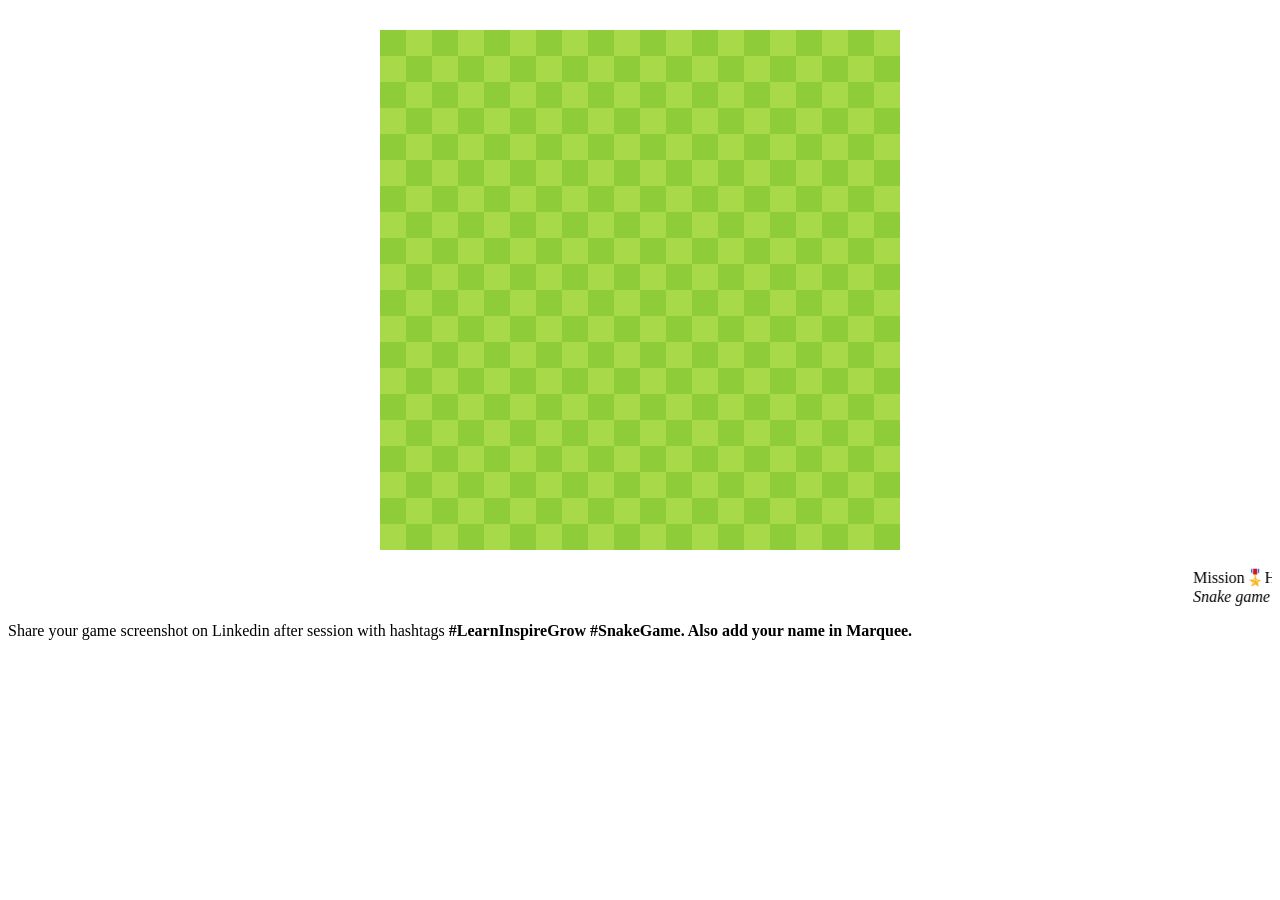
<file: GamingArena.html>
<html>
<head>
</head>
<body>
	<canvas style="margin-top:30px;display: block ;padding-left: 0; padding-right: 0; margin-left: auto; margin-right: auto;" id="myCanvas" width="520" height="520">
		
	</canvas>
	<br>
	<marquee>Mission&#127894;&#65039;Helix</marquee>
	<marquee><i>Snake game live demo&#x1F525; Session by Coding Club India team</i></marquee>
	<p>Share your game screenshot on Linkedin after session with hashtags <b>#LearnInspireGrow #SnakeGame. Also add your name in Marquee.</b></p>
	<script>
		// Made with love by Rishabh Jain !
		var body = [];
		var state = 0;// 0->right, 1->down, 2- left, 3 is up;

		//step 1
		var canvas = document.getElementById("myCanvas");
		var ctx = canvas.getContext("2d");
		ctx.fillStyle = "#A7D948";
		ctx.fillRect(0, 0, 520, 520);

		//step 2
		function handleKey(e) {
		    e = e || window.event;
		    var play = false;

		    if (e.keyCode == '38'&&state!=1&&state!=3) {
		        // up arrow
		        state = 3;
		        play = true;

		    }
		    else if (e.keyCode == '40'&&state!=1&&state!=3) {
		        // down arrow
		        state = 1;
		        play = true;
		    }
		    else if (e.keyCode == '37'&&state!=0&&state!=2) {
		       // left arrow
		        state = 2;
		        play = true;
		    }
		    else if (e.keyCode == '39'&&state!=0&&state!=2) {
		       // right arrow
		        state = 0;
		        play = true;
		    }

		    if(play)
		    playAudio();
		   
		}

		document.onkeydown = handleKey;

		function playAudio(){
			var audio = new Audio('https://www.soundjay.com/switch/switch-1.wav');
            audio.play();			
		}

		function playConsume(){			
			var audio = new Audio('https://www.soundjay.com/button/button-3.wav');
            audio.play();			
		}

		var N = 20;
		var size = 520;
		var cellSize = size/N;
		var matrix = new Array(N);
		for (var i = 0; i < matrix.length; i++) {
		  matrix[i] = new Array(N);
		}

		function drawCell(i,j){
			if( (i+j)%2==0 ) {
				ctx.fillStyle = ("#8ECC39");
			}else{
			ctx.fillStyle = "#A7D948";
			}
			ctx.fillRect(cellSize*i, cellSize*j, cellSize, cellSize);
		}

		for (var i = 0; i < matrix.length; i++){
			for (var j = 0; j < matrix[i].length; j++){
				matrix[i][j]=0;
				drawCell(i,j);
			}
		}

		body.push([1+ N/2,N/2]);
		body.push([N/2,N/2]);
		body.push([-1+N/2,N/2]);

		var eyeImage = new Image();
		eyeImage.src = "https://i.imgur.com/6jLbz7l.png";
		
		var foodImage = new Image();
		foodImage.src = "https://i.imgur.com/88saChB.png";

		var counter = 0;
		var foodX = 0;
		var foodY = 0;

		function generateFood(){
			
			var success = false;
			while(!success){
				foodX = parseInt(Math.random()*N);
				foodY = parseInt(Math.random()*N);

				success = true;
				for(var i=0;i<body.length;i++){
					if(body[i][0]==foodX && body[i][1]==foodY){
						success = false;
					}
				}
			}
		}

		generateFood();

		function update(){
			
			counter++;

			var increase = false;
			if(body[0][0]==foodX&&body[0][1]==foodY){
				generateFood();
				playConsume();
				increase = true;
			}

			for (var i = 0; i < matrix.length; i++){
				for (var j = 0; j < matrix[i].length; j++){
					drawCell(i,j);
				}
			}
			
			ctx.drawImage(foodImage,
						foodX*cellSize, foodY*cellSize,
						cellSize, cellSize);

			for(var i=0;i<body.length;i++){
				ctx.fillStyle = ("#527DF9");
				ctx.fillRect(cellSize*body[i][0], cellSize*body[i][1], cellSize, cellSize);

				if(i==0){
					var marginX = cellSize/3;
					var marginY = cellSize/3;
					
					if(state==0||state==2){
						marginX=0;
					}else if (state==1||state==3){
						marginY=0;
					}

 					ctx.drawImage(eyeImage,
 						0,28*(counter%9),
 						cellSize,cellSize,
 						cellSize*body[i][0]+marginX, 
						cellSize*body[i][1]+marginY,
						cellSize, cellSize);
					ctx.drawImage(eyeImage,
						0,28*(counter%9),
						cellSize,cellSize,
						cellSize*body[i][0]-marginX, 
						cellSize*body[i][1]-marginY, 
						cellSize, cellSize);
				/*	
					ctx.drawImage(tongueImage,
						0,(504/21)*(counter%21),
						48,
						504/21,
						cellSize*body[i][0]+cellSize, 
						cellSize*body[i][1]-marginY, 
						cellSize, cellSize);					
				*/
				}
			}	

		    // 0->right, 1->down, 2- left, 3 is up;
		    var x = 0;
		    var y = 0;
		    if(state==0){
		    	x++;
		    }
		    else if(state==1){
		    	y++;
		    }
		    else if(state==2){
		    	x--;
		    }
		    else if(state==3){
		    	y--;
		    }

		    var first = body[0];
		    var arr = [ first[0]+x , first[1]+y ];
		    body.splice(0,0, arr);

		    if(!increase)
		    body.pop();
		}

		setInterval(update,300);

	</script>
	
</body>
</html>
</file>
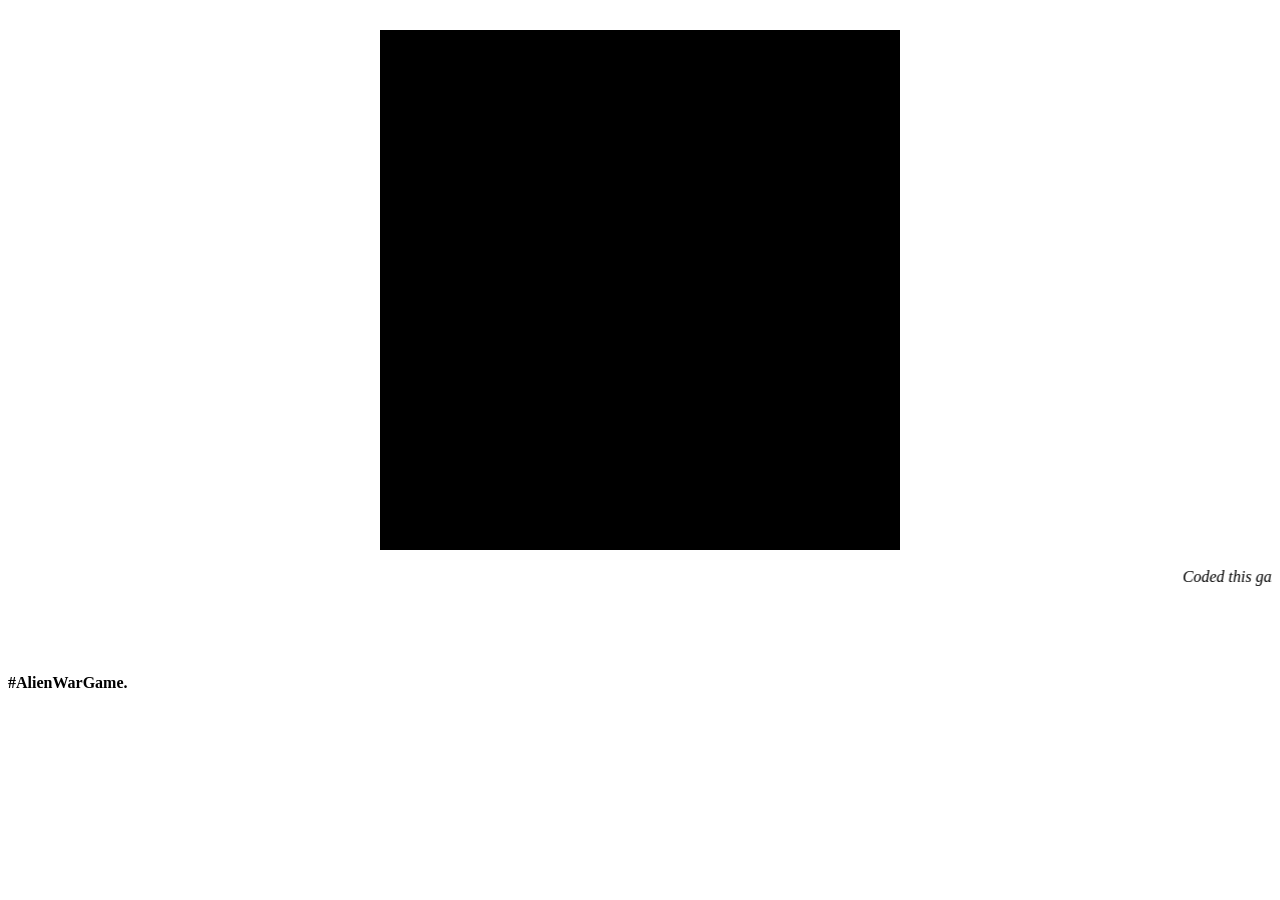
<file: AlienWarGame/game.html>
<html>

<head>
</head>

<body>

	<canvas style="margin-top:30px;display: block ;padding-left: 0; padding-right: 0; margin-left: auto; margin-right: auto;" id="myCanvas" width="520" height="520">
		
	</canvas>
	<br>
	<marquee><i>Coded this game today : Shashwat Tyagi </i></marquee>
	<br><br><br><br><br><p><b> #AlienWarGame.</b></p>

	<script>
		
		var canvas = document.getElementById("myCanvas");
		var ctx = canvas.getContext("2d");

		var counter = 0;

		function drawObject(object){
			//Find current index of image to be used.
			var currentImageIndex = counter%object.images.length;
			//Access image from array of images
			var currentImage = object.images[currentImageIndex];
			//Draw of canvas
			ctx.drawImage(currentImage,object.x-(object.width/2),object.y-(object.height/2),object.width,object.height);
		}

		var WIDTH = 520;
		var HEIGHT = 520;

		var fires = [] ;	
		var lastFireAt = new Date().getTime();
		var fireImage = new Image(); fireImage.src = ["https://i.imgur.com/pPvOuhq.png"];
		function addFire(x,y){
			var fire = {};
			fire.images = [fireImage];
			fire.x = x;
			fire.y = y;
			fire.width = 10;
			fire.height = 10;
			fire.speedX = 0;
			fire.speedY = -7;
			fire.active = true;			
			fire.move = function(){
				this.y += this.speedY; 
				if( this.y <= 0 ){
					this.active = false;
				}
			}
			fires.push(fire);
		}

		function drawAndMoveFires(){
			var temp = [];
			for(var i=0;i<fires.length;i++){
				fires[i].move();
				drawObject(fires[i]);
				// Only add active bullets				
				if(fires[i].active){
					temp.push(fires[i]);
				}
			}
			fires = temp;
		}

		var bullets = [] ;	
		var bulletImage1 = new Image(); bulletImage1.src = ["https://i.imgur.com/dM81aDs.gif"];
		var bulletImage2 = new Image(); bulletImage2.src = ["https://i.imgur.com/NyaUjNn.gif"];

		function addBullet(x,y){
			var bullet = {};
			bullet.images = [bulletImage1,bulletImage2];
			bullet.x = x;
			bullet.y = y;
			bullet.width = 50;
			bullet.height = 50;
			bullet.speedX = 0;
			bullet.speedY = 7;
			bullet.active = true;			
			bullet.move = function(){
				this.y += this.speedY; 
				if( this.y >=HEIGHT ){
					this.active = false;
				}
			}
			bullets.push(bullet);
		}

		function drawAndMoveBullets(){
			var temp = [];
			for(var i=0;i<bullets.length;i++){
				bullets[i].move();
				drawObject(bullets[i]);
				// Only add active bullets				
				if(bullets[i].active){
					temp.push(bullets[i]);
				}
			}
			bullets = temp;
		}


		var ships = [];
		var shipImages = [];
		var shipUrls = ["https://i.imgur.com/gLLRj2T.png",
		"https://i.imgur.com/ZhshGO4.png",
		"https://i.imgur.com/E0wiPJC.png",
		"https://i.imgur.com/WmsDf2l.png",
		"https://i.imgur.com/EjfY1iE.png",
		"https://i.imgur.com/t3VGw8g.png",
		"https://i.imgur.com/d6OT3qt.png"];


		for(var i = 0;i< shipUrls.length ;i++){
			var shipImage = new Image();
			shipImage.src = shipUrls[i];
			shipImages.push(shipImage);
		}


		for(var i=0;i<5;i++){
			var ship = {};
			ship.images = shipImages;
			ship.x = (Math.random()*1000000)%WIDTH;
			ship.y = 0;
			ship.width = 80;
			ship.height = 80;
			ship.speedX = 1 + Math.random()*3;
			ship.speedY = 0.7;

			ship.move = function(){
				if( this.x >= WIDTH && this.speedX >0 ){
					// now move in left
					this.speedX = - this.speedX;
				}
				if( this.x <=0 && this.speedX < 0 ){
					// now move in right
					this.speedX = - this.speedX;
				}
				this.x += this.speedX;
				this.y += this.speedY;

				// Reappear
				if(this.y>=600) {
					this.y = -50;
				} 
			}

			ship.fireBullet = function(){
				if(Math.random()<0.01)
				addBullet(this.x,this.y);
			}

			ships.push(ship);			
		}


		var alienImages = [];
		var alienImageUrls = ["https://i.imgur.com/tvJOu59.png","https://i.imgur.com/e1pkJRF.png","https://i.imgur.com/aRumf1r.png","https://i.imgur.com/jjOPpWL.png","https://i.imgur.com/hsdEpsM.png","https://i.imgur.com/u5eNyl8.png"];
		 
		for( var i=0; i<alienImageUrls.length ; i++ ){
			var image = new Image();
			image.src = alienImageUrls[i];
			alienImages.push(image);
		}

		var alien = {};	alien.images = alienImages ; alien.width = 100; alien.height = 100; alien.x=300; alien.y=HEIGHT-100; alien.speed = 7;

		var keyMap = {};
		keyMap[38]	= { name :"up",		active:false , onactive: function() { alien.y-=alien.speed; } };
		keyMap[40]	= { name :"down",	active:false , onactive: function() { alien.y+=alien.speed; } };
		keyMap[37]	= { name :"left",	active:false , onactive: function() { alien.x-=alien.speed; } };
		keyMap[39]	= { name :"right",	active:false , onactive: function() { alien.x+=alien.speed; } };
		keyMap[32]	= { name :"space", 	active:false , onactive: function() { 
																				if(new Date().getTime() - lastFireAt>300) { 
																					lastFireAt= new Date().getTime() ; 
																					addFire(alien.x,alien.y-30); 
																				} 
																			}
		};

		//step 2
		function handleKey(event, status) {
			var currentController = keyMap[event.keyCode];
			if(!!currentController){
				currentController.active = status;
			}
		}


        // Play music on loop 
        // Music credits to Alan Walker ;)
    	var isPlayingMusic = false; 
        function playMusicNow(){
        	isPlayingMusic = true;
	        var audio = new Audio('https://nhacchuong68.com/wp-content/uploads/2019/07/Alan-Walker-Faded-Instrumental-Version.mp3');
	        audio.addEventListener('ended', function () {
	            this.currentTime = 0;
	            this.play();
	        }, false);

	        audio.play();
        }



		document.addEventListener("keydown", function(event) {
			if(!isPlayingMusic) playMusicNow();
		    handleKey(event, true);
		});

		document.addEventListener("keyup", function(event) {
		    handleKey(event, false);
		});


		function update(){
			counter++;
			
			//Clear all backgroud to black
			ctx.fillStyle = "#000000";
			ctx.fillRect(0, 0, 520, 520);

			//Hovering effect
			alien.x += -2+Math.random()*4;
			alien.y += -2+Math.random()*4;

			for(var key in keyMap){
				var currentController = keyMap[key];
				if( currentController.active){
					currentController.onactive();
				}
			}

			drawObject(alien);
			for(var i=0;i<ships.length;i++){
				drawObject(ships[i]);
				ships[i].move();				
				ships[i].fireBullet();
			}

			drawAndMoveBullets();
			drawAndMoveFires();

			for(var i=0;i<fires.length;i++){
				var fire = fires[i]; 
				for(var j=0; j<ships.length;j++){
					var ship = ships[j];
					var x1x2 = (fire.x-ship.x)*(fire.x-ship.x);	
					var y1y2 = (fire.y-ship.y)*(fire.y-ship.y);	
					var distance = Math.sqrt( x1x2 + y1y2 ) ;
					if(distance<ship.width-20){
						ship.x = (Math.random()*10000000)%WIDTH;
						ship.speedX = 3+Math.random()*4;
						ship.y = 0;
						fire.active = false;
					}
					console.log(distance);
				}
			}
		}

		setInterval(update,50);

	</script>
	
</body>
</html>
</file>
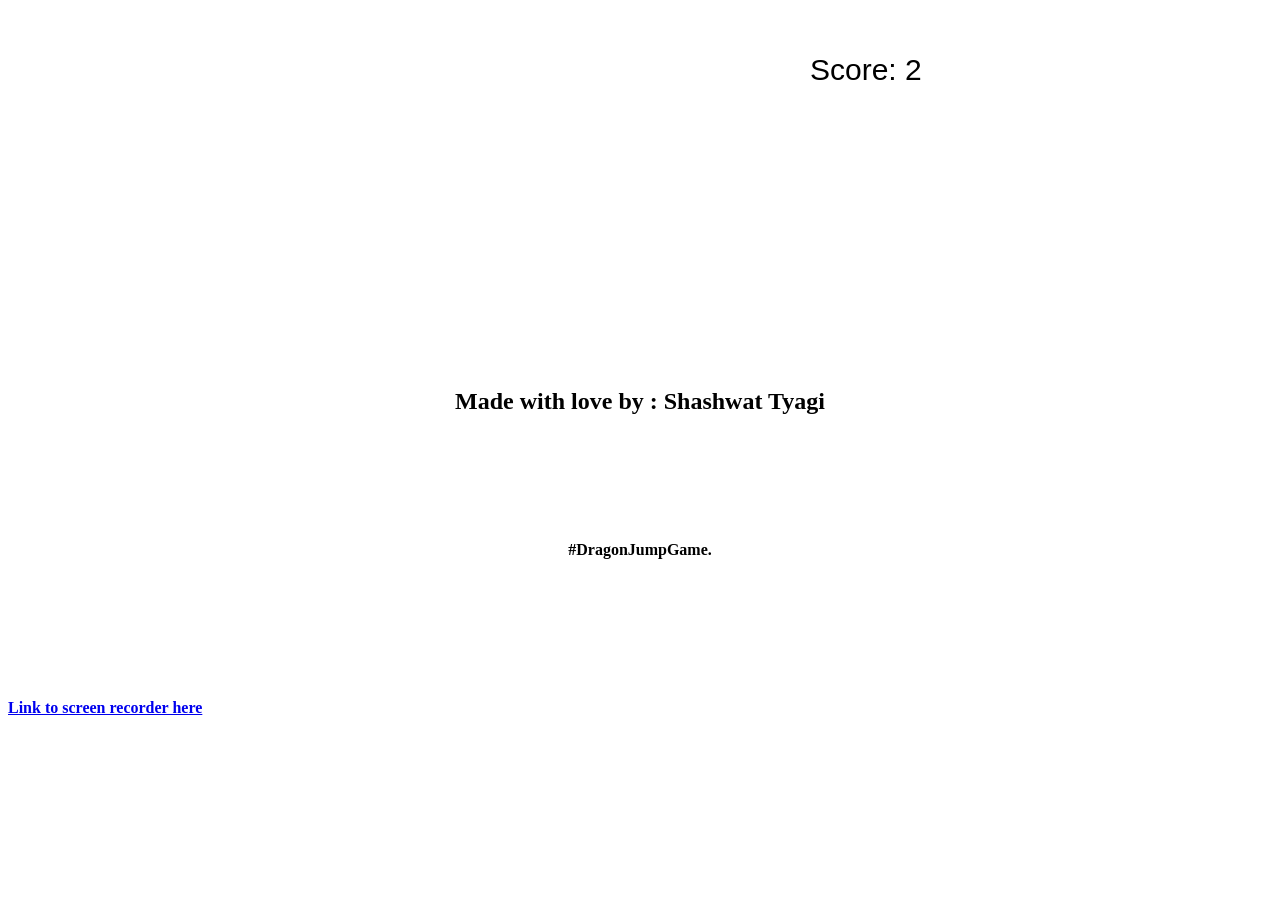
<file: dragon/main.html>
<html> <body>
	<canvas style="margin-top:30px;display: block ;padding-left: 0; padding-right: 0; margin-left: auto; margin-right: auto;" id="myCanvas" width="700" height="320"></canvas>
	<br>
	<div style="text-align: center;"><b ><h2>Made with love by : Shashwat Tyagi</h2></b></div>
	<br>
	<br>
	<br>
	<br>
	<br>
	<p style="text-align: center;"><b> #DragonJumpGame. </b></p>
			<br>
	<br>
	<br>
	<br>
	<br>
	<br>

	<p><b> <a target="_blank" href="https://chrome.google.com/webstore/detail/screen-recorder/hniebljpgcogalllopnjokppmgbhaden/related?hl=en">Link to screen recorder here</a></b></p>
	<script>
		

		var canvas = document.getElementById("myCanvas");
		var ctx = canvas.getContext("2d");
		var width = 700;
		var height = 320;


	    var audio = new Audio('https://freesound.org/data/previews/173/173326_2370190-lq.mp3');
		function playJumpAudio(){
	        audio.play();
		}

		function drawObject(object){
			//Find current index of image to be used.
			var currentImageIndex = counter%object.images.length;
			//Access image from array of images
			var currentImage = object.images[currentImageIndex];
			//Draw of canvas
			try{
				ctx.drawImage(currentImage,object.x-(object.width/2),object.y-(object.height/2),object.width,object.height);
 } catch(er){}
			if(1===object.repeatX){
				ctx.drawImage(currentImage,object.width + object.x-(object.width/2),object.y-(object.height/2),object.width,object.height);
			}
		}

		var dragonImages = [];
		
		var dragonImageUrls = ["https://i.imgur.com/dyPMw7K.png","https://i.imgur.com/cO9ZZMC.png","https://i.imgur.com/AJUkc9s.png","https://i.imgur.com/6xIWhPr.png"];
		 //,"https://i.imgur.com/SCqOXcT.png"];
		 
		for( var i=0; i<dragonImageUrls.length ; i++ ){
			var image = new Image();
			image.src = dragonImageUrls[i];
			dragonImages.push(image);
		}

		var dragon = {};
		dragon.images = dragonImages ;
		dragon.width = 50;
		dragon.height = 50;
		dragon.x=100;
		dragon.y=280;
		dragon.speedX = 0;
		dragon.speedY = 0;
		var gravity = 2.08;

		dragon.move = function(){
			//
			console.log(this.speedY);
			this.speedY = this.speedY + gravity;
			this.y = this.y + this.speedY;
			if(this.y > 280){
				this.y = 280;
				this.speedY =0;
			}
		}

		var clouds = [];
		var cloudImage = new Image();
		cloudImage.src = "https://i.imgur.com/H84RIEb.png";

		function getCloud(){

			var cloud = {};
			cloud.images = [cloudImage] ;
			cloud.width = 50;
			cloud.height = 30;
			cloud.x=width;
			cloud.y=30+Math.random()*75;
			cloud.isActive = true;
			cloud.speedX = -4 -( Math.random()*4);
			cloud.speedY = 0;
			
			cloud.move = function(){
				this.x = this.x + this.speedX;
				if(this.x < -100 ){
					this.isActive = false;
				}
			}

			return cloud;		
		}

		var hurdles = [];
		var hurdleImage = new Image();
		hurdleImage.src = "https://i.imgur.com/9pEv72P.png";

		var score = 0;
		function getHurdle(){

			var hurdle = {};
			hurdle.images = [hurdleImage] ;
			hurdle.width = 30;
			hurdle.height = 70;
			hurdle.x=width;
			hurdle.y=height - hurdle.height/2 - 15;
			hurdle.isActive = true; 
			hurdle.speedX = -9;
			hurdle.speedY = 0;
			
			hurdle.move = function(){
				this.x = this.x + this.speedX;
				if(this.x < -100 ){
					this.isActive = false;
				}
			}

			return hurdle;		
		}


		var landImage = new Image();
		landImage.src = "https://i.imgur.com/gL6wPcx.png"; 
		var land = {};
		land.width = 1200;
		land.height = 12;
		land.images = [landImage];
		land.x= land.width/2;
		land.y= height -25;
		land.speedX = -10;
		land.speedY = 0;
		land.repeatX = 1;
		land.move = function(){
			this.x = this.x + this.speedX;
			if( this.x < -this.width/2 ){
				this.x += this.width ;
			}
		}

		var counter = 0;
		function update(){
			counter++;
			score++;
			if(counter%30==0){
				// Create new cloud and store it in array named clouds
				var cloud = getCloud();
				clouds.push(cloud);
			} 

			if(counter%100==0){
				// Create new hurdle and store it in array named hurdles
				var hurdle = getHurdle();
				hurdles.push(hurdle);
			} 

			//Clear all backgroud to white
			ctx.fillStyle = "#ffffff";
			ctx.fillRect(0, 0, width, height);

			ctx.font = "30px Arial";
			ctx.fillStyle = "#000000";
			ctx.fillText("Score: " + parseInt(score/10) , width-180, 50);

			dragon.move();
			drawObject(dragon);
		
			var cloudsFinal = [];
			for(var i = 0; i < clouds.length ; i++){
				var cloud = clouds[i];

				cloud.move();
				drawObject(cloud);

				if( cloud.isActive == true){
					cloudsFinal.push(cloud);
				}
			}
			clouds = cloudsFinal;

			var hurdlesFinal = [];
			for(var i = 0; i < hurdles.length ; i++){
				var hurdle = hurdles[i];

				hurdle.move();
				drawObject(hurdle);

				if( hurdle.isActive == true){
					hurdlesFinal.push(hurdle);
				}
			}
			hurdles = hurdlesFinal;


			land.move();
			drawObject(land);
		}

		var isMusicPlaying = false;
	
		document.addEventListener("keydown", function(event) {
			if(event.keyCode == 32){
				if(dragon.y == 280){
					playJumpAudio();
					dragon.speedY = -20;				
				}
			}

			if(!isMusicPlaying){
				isMusicPlaying=true;

				var audio = new Audio('https://d1490khl9dq1ow.cloudfront.net/audio/music/mp3preview/BsTwCwBHBjzwub4i4/isotope_fkjfprHu_WM.mp3');
			    audio.play();
			}

		});
		setInterval(update,50);
	</script>
</body>
</html>
</file>
